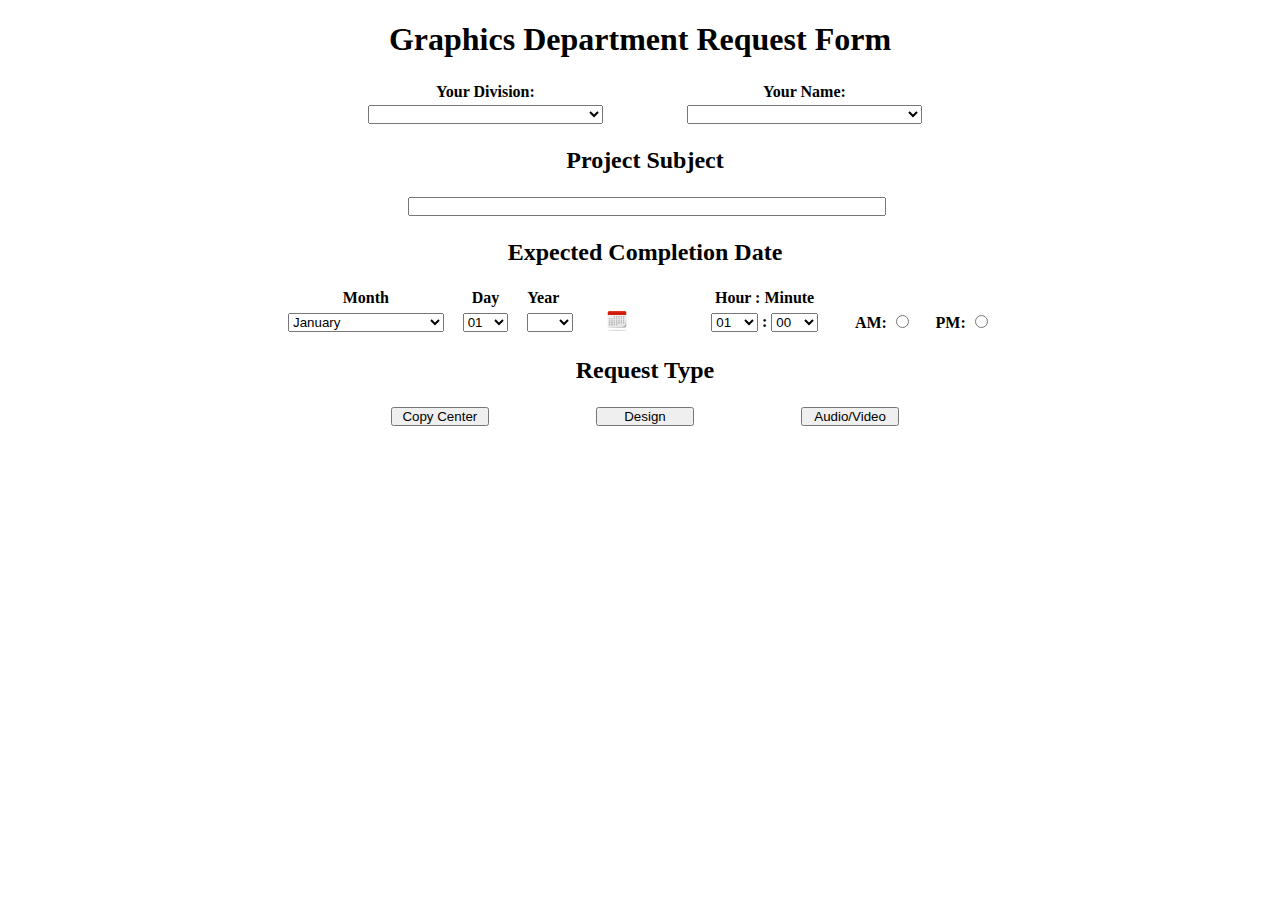
<file: graphics_home.html>
<!DOCTYPE html>

<html lang="en">
    <head>
        <meta charset="utf-8" />
        <link rel="stylesheet" href="graphics_home.css"/>
        <title></title>
    </head>
    <body>
        <div class="wrapper">
			<h1>Graphics Department Request Form</h1>
			<div class="table_wrapper">
				<form action="copy_center.html" method="post">
				
					<table id="PersonalInfo">
						<tr>
							<td></td>
							<td colspan="3">Your Division:</td>
							<td></td>
							<td colspan="3">Your Name:</td>
							<td></td>
						</tr>
						<tr>
							<td></td>
							<td colspan="3">
								<select name="division">
								</select>
							</td>
							<td></td>
							<td colspan="3">
								<select name="username">
								</select>
							</td>
							<td></td>
						</tr>
					</table>
					
					<h2>Project Subject</h2>
					<table id="ProjectSubject">
					
						<tr>
							<td></td>
							<td colspan="4"><input type="text" name="project_title"></td>
							<td></td>
						</tr>

					</table>
					
					<h2>Expected Completion Date</h2>
					<table id="DueDate">		
						<tr>
							
							
							<td colspan="2">Month</td>
							<td>Day</td>
							<td class="left-align">Year </td>
							<td></td>
							<td colspan="2"> Hour : Minute</td>
							<td></td>
							
						</tr>
						
						<tr>
						
							<td colspan="2">
								<select name="month">
									<option>January</option>
									<option>February</option>
									<option>March</option>
									<option>April</option>
									<option>May</option>
									<option>June</option>
									<option>July</option>
									<option>August</option>
									<option>September</option>
									<option>October</option>
									<option>November</option>
									<option>December</option>
								</select>
							</td>
							<td>
								<select name="day" class="half">
									<option>01</option>
									<option>02</option>
									<option>03</option>
									<option>04</option>
									<option>05</option>
									<option>06</option>
									<option>07</option>
									<option>08</option>
									<option>09</option>
									<option>10</option>
									<option>11</option>
									<option>12</option>
									<option>13</option>
									<option>14</option>
									<option>15</option>
									<option>16</option>
									<option>17</option>
									<option>18</option>
									<option>19</option>
									<option>20</option>
									<option>21</option>
									<option>22</option>
									<option>23</option>
									<option>24</option>
									<option>25</option>
									<option>26</option>
									<option>27</option>
									<option>28</option>
									<option>29</option>
									<option id="day30"></option>
									<option id="day31"></option>
								</select>
							</td>
							<td class="left-align">
								<select name="year" class="half">
								</select>
							</td>
							<td class="left-align">
								<img id="calendar_icon" src="calendar-150x150.png" />
							</td>
							<td colspan="2">
								<select name="hour" class="third">
									<option>01</option>
									<option>02</option>
									<option>03</option>
									<option>04</option>
									<option>05</option>
									<option>06</option>
									<option>07</option>
									<option>08</option>
									<option>09</option>
									<option>10</option>
									<option>11</option>
									<option>12</option>
								</select>
								: 
								<select name="minute" class="third">
									<option>00</option>
									<option>05</option>
									<option>10</option>
									<option>15</option>
									<option>20</option>
									<option>25</option>
									<option>30</option>
									<option>35</option>
									<option>40</option>
									<option>45</option>
									<option>50</option>
									<option>55</option>
								</select>
							</td>
							<td>
								<label for="time_am">AM:</label>
									<input type="radio" name="time" id="time_am" class="third" value="am">
								
							</td>
							<td>
								<label for="time_pm">PM:</label>
									<input type="radio" name="time" id="time_pm" class="third" value="pm">
							</td>
							
						</tr>
					</table>
					
					<h2>Request Type</h2>
					<table id="SubmitButtons">
						<tr>
							<td></td>
							<td><input type="submit" name="copy_request" value="Copy Center"></td>
							<td></td>
							<td><input type="submit" name="design_request" value="Design"></td>
							<td></td>
							<td><input type="submit" name="av_request" value="Audio/Video"></td>
							<td></td>
						</tr>
					</table>
					
				</form>
				
			</div>
        </div>
    </body>
</html>
</file>
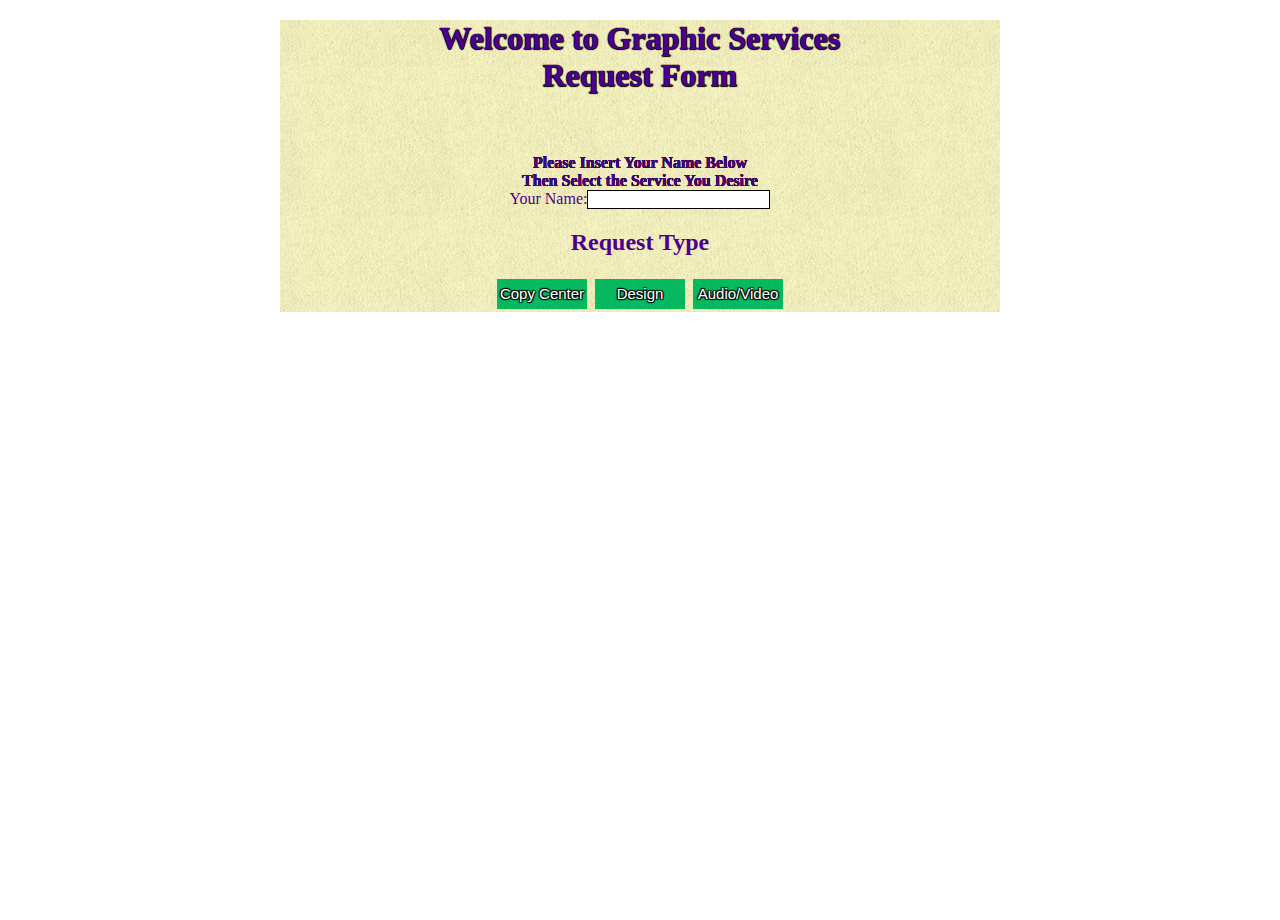
<file: login.html>
<!DOCTYPE html>
<html lang="en">
	<head>
		<meta charset="utf-8" />
		<link rel="stylesheet" href="login.css" />
		<title>Computer Services Login</title>
	</head>
	<body>
		<div class="wrapper">
			<div class="title">
				<h1>Welcome to Graphic Services</h1>
				<h1>Request Form</h1>
			</div>
			<div id="login_instructions">
				<h4>Please Insert Your Name Below</h4>
				<h4>Then Select the Service You Desire </h4>
				Your Name:<input type="text" name="username" id="username">
			<div>
			<h2>Request Type</h2>
			<table id="SubmitButtons">
				<tr>
					<td></td>
					<td><input class="submit" type="submit" name="copy_request" value="Copy Center"></td>
					<td></td>
					<td><input class="submit" type="submit" name="design_request" value="Design"></td>
					<td></td>
					<td><input class="submit" type="submit" name="av_request" value="Audio/Video"></td>
					<td></td>
				</tr>
			</table>
		</div>
	</body>
</html>
</file>
<file: graphics_home.css>
html,body {
	/*background-color: #000066;*/
	height: 100%;
}

h1 {
	
}

.wrapper{
	/*background-color: #0099FF;
	min-height: 100%;*/
    width:  720px;
    margin-top: 0;
    margin-bottom: 0;
	border: 0;
	padding:0;
    margin-left: auto;
    margin-right: auto;
	text-align: center;
}

.table_wrapper{
	width: 100%;
	margin: 10px 5px 20px 5px;
}

table{
	width:100%;
	table-layout: fixed;
	border-collapse: separate;
	margin: 10px 0px; 
}
tr{
	border:0;
	padding:0;
	margin: 0 0 0 0;
	height: 20px;
}
td{
	border:0;
	font-weight: bold;
}
input, select{
	width: 100%;
	margin: 0;
	padding: 0;
}
label{
	font-weight: bold;
	margin: 0;
	padding: 0;
	border: 0;
}
.third{
	width: 30%;
}
.half{
	width: 60%;
}
.left-align{
	text-align: left;
}
#calendar_icon{
	width:20px;
}
#day30{
	display:none;
}
#day31{
	display:none;
}
</file>
<file: login.css>
html,body {

	height: 100%;
	
}

.wrapper{
    width:  720px;
    margin-top: 20px;
    margin-bottom: 0;
	/*border: 5px solid blue;*/
	padding:0;
    margin-left: auto;
    margin-right: auto;
	text-align: center;
	background-image: url(texture-gif/yellow.gif);
	color: #4D008D;
	/*background-color: black;*/
}

h1 {
	margin: 0 0 0 0;
	padding: 0;
	text-shadow: -0.5px 0 1px black, 0 0.5px 1px black, 0.5px 0 1px black, 0 -0.5px 1px black;
}

h4 {
	margin: 0 0 0 0;
	padding: 0;	
	text-shadow: -0.1px 0 0.1px black, 0 0.1px 0.1px black, 0.1px 0 0.1px black, 0 -0.1px 0.1px black;
}

.title{
	margin: 20px 0 20px 0;
}

#login_instructions{
	margin: 60px 0 20px 0;
}

input{
	border: 1px black solid;
}

table{
	margin:0 Auto 0 Auto;
}

.submit {
	width: 90px;
	text-shadow: -1px 1px 1px black, 1px -1px 1px black, -1px -1px 1px black, 1px 1px 1px black;
	font-size:15px;
	height: 30px;
	border: none;
	margin: 0;
	padding: 0;
	color: #fff;
	background: #0c0 url(texture-gif/green2.gif) 0 0 no-repeat; 
}
</file>
